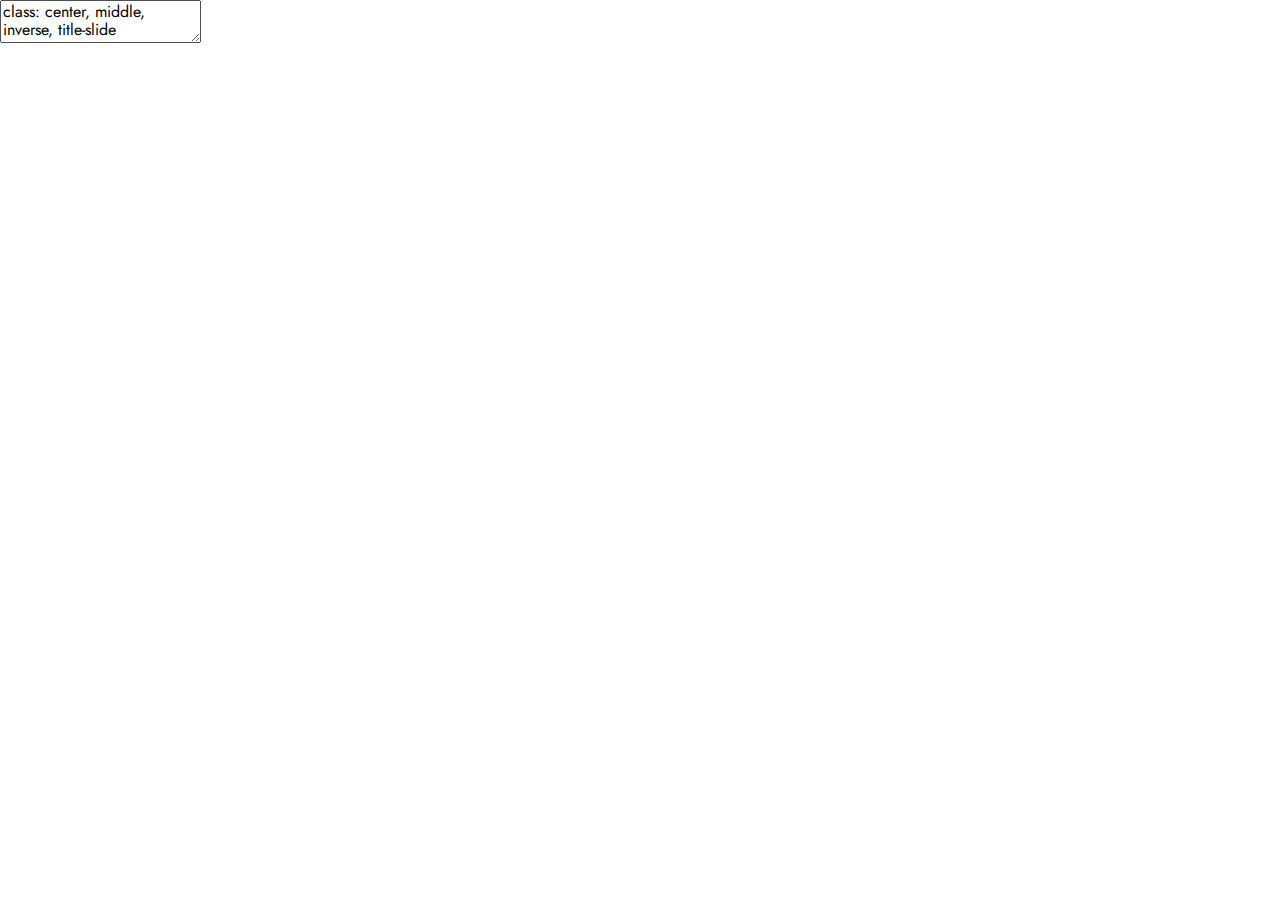
<file: index.html>
<!DOCTYPE html>
<html lang="" xml:lang="">
  <head>
    <title>Manejo de Plantas Daninhas em Sistemas de Gramíneas Forrageiras</title>
    <meta charset="utf-8" />
    <meta name="author" content="Maxwel Coura Oliveira, PhD    Circuito Técnico 26 e 27   Benefícios do Manejo de Campos de Sementes Forrageiras e Grandes Sistema ILP" />
    <script src="libs/header-attrs/header-attrs.js"></script>
    <link href="libs/remark-css/default.css" rel="stylesheet" />
    <script src="libs/clipboard/clipboard.min.js"></script>
    <link href="libs/shareon/shareon.min.css" rel="stylesheet" />
    <script src="libs/shareon/shareon.min.js"></script>
    <link href="libs/xaringanExtra-shareagain/shareagain.css" rel="stylesheet" />
    <script src="libs/xaringanExtra-shareagain/shareagain.js"></script>
    <meta name="description" content="Circuito Técnico 26 e 27 - Benefícios do Manejo de Canpos de Sementes Forrageiras e Grandes Sistema ILP"/>
    <meta name="generator" content="xaringan and remark.js"/>
    <meta name="github-repo" content="maxwel/palestra-pastagens"/>
    <meta name="twitter:title" content="Manejo de Plantas Daninhas em Sistemas de Gramíneas Forrageiras"/>
    <meta name="twitter:description" content="Circuito Técnico 26 e 27 - Benefícios do Manejo de Canpos de Sementes Forrageiras e Grandes Sistema ILP"/>
    <meta name="twitter:url" content="https://palestra-pastagens.netlify.app/"/>
    <meta name="twitter:image:src" content="https://palestra-pastagens.netlify.app/images/social-card.png"/>
    <meta name="twitter:image:alt" content="Uma planta daninha em pastagem"/>
    <meta name="twitter:card" content="summary_large_image"/>
    <meta name="twitter:creator" content="@maxwelco"/>
    <meta name="twitter:site" content="@maxwelco"/>
    <meta property="og:title" content="Manejo de Plantas Daninhas em Sistemas de Gramíneas Forrageiras"/>
    <meta property="og:description" content="Circuito Técnico 26 e 27 - Benefícios do Manejo de Canpos de Sementes Forrageiras e Grandes Sistema ILP"/>
    <meta property="og:url" content="https://palestra-pastagens.netlify.app/"/>
    <meta property="og:image" content="https://palestra-pastagens.netlify.app/images/social-card.png"/>
    <meta property="og:image:alt" content="Uma planta daninha em pastagem"/>
    <meta property="og:type" content="website"/>
    <meta property="og:locale" content="en_US"/>
    <link href="libs/font-awesome/css/fontawesome-all.min.css" rel="stylesheet" />
    <link href="libs/tachyons/tachyons.min.css" rel="stylesheet" />
    <link href="libs/tile-view/tile-view.css" rel="stylesheet" />
    <script src="libs/tile-view/tile-view.js"></script>
    <script src="libs/js-cookie/js.cookie.js"></script>
    <script src="libs/peerjs/peerjs.min.js"></script>
    <script src="libs/tiny.toast/toast.min.js"></script>
    <link href="libs/xaringanExtra-broadcast/broadcast.css" rel="stylesheet" />
    <script src="libs/xaringanExtra-broadcast/broadcast.js"></script>
    <link rel="stylesheet" href="assets/css/my-theme.css" type="text/css" />
    <link rel="stylesheet" href="assets/css/my-fonts.css" type="text/css" />
  </head>
  <body>
    <textarea id="source">
class: center, middle, inverse, title-slide

# Manejo de Plantas Daninhas em Sistemas de Gramíneas Forrageiras
## 🌾
### Maxwel Coura Oliveira, PhD <br><br> Circuito Técnico 26 e 27 <br> Benefícios do Manejo de Campos de Sementes Forrageiras e Grandes Sistema ILP
### 27/10/2020

---









class: middle, center

# Maxwel Coura Oliveira

&lt;img style="border-radius: 50%;" src="https://maxweeds.rbind.io/author/avatar_hu907a749d428662ca99fbd9a7b3ed6b04_596633_270x270_fill_q90_lanczos_center.jpg" width="150px"/&gt;


[<i class="fab  fa-github "></i> @maxwelco](https://github.com/maxwelco)  
[<i class="fab  fa-twitter "></i> @maxwelco](https://twitter.com/maxwelco)  
[<i class="fas  fa-link "></i> maxweeds.rbind.io](https://maxweeds.rbind.io)


---

## Quem sou eu?

- Maxwel Coura Oliveira (maxweloliveira@unoeste.br)

.pull-left[

- Minha história acadêmica

    - **Graduação**: UFVJM 

    - **Mestrado**: UFVJM 

    - **Doutorado**: University of Nebraska-Lincoln

    - **Pós-doutorado**: University of Wisconsin-Madison
    
    - **Professor**: Universidade do Oeste Paulista
]

.pull-right[
&lt;img src="images/maxwel_2.jpg" width="300" style="display: block; margin: auto;" /&gt;
]

---

## CREA

- Crea Jr núcleo Diamantina, MG

.pull-left[
&lt;img src="images/crea.jpg" width="700" style="display: block; margin: auto;" /&gt;
]

.pull-right[
&lt;img src="images/crea_02.jpg" width="700" style="display: block; margin: auto;" /&gt;
]

.footnote[Imagens: Maxwel C Oliveira - arquivo pessoal]

---

## O que vamos falar hoje?


.pull-left[
- Plantas daninhas?

    - O que são?
    - Banco de sementes
    - Planta daninha nos sistemas de produção
  
- Manejo integrado de plantas daninhas

    - Prevenção
    - Controle cultural
    - Controle biológico
    - Controle químico

- Foco em gramíneas forrageiras
    
    - Pastagem 
]


.pull-right[
&lt;img src="https://media.giphy.com/media/txCo7WXCwZpmM/giphy.gif" width="500" style="display: block; margin: auto;" /&gt;
]

---

## Pastagens no Brasil


&lt;img src="images/area.gif" width="500" style="display: block; margin: auto;" /&gt;

---

## Atlas das pastagens

.pull-left[
&lt;img src="images/area_1.png" width="700" style="display: block; margin: auto;" /&gt;

.footnote[Fonte: https://pastagem.org/ (UFG - LAPIG)]
]


.pull-right[
&lt;img src="images/area_2.png" width="700" style="display: block; margin: auto;" /&gt;
]



---

## O que é uma planta daninha?
--


- Plantas que crescem em um local indesejável
--


- Uma planta fora do lugar
--


.pull-left[
&lt;img src="https://cropwatch.unl.edu/documents/Volunteer-corn-F3-450.jpg" width="450" style="display: block; margin: auto;" /&gt;

- Quais plantas são essas?

]

.pull-right[
.footnote[Imagens: CropWatch]
&lt;img src="https://cropwatch.unl.edu/image/image_gallery/uuid%3D733c81c2-308e-45c8-a0bb-07ee75545b70%26groupId%3D1841%26t%3D1372797454178" width="850" style="display: block; margin: auto;" /&gt;

- São plantas daninhas?
]





---

## O que é uma planta daninha?


- Uma planta é daninha porque possui certas características que as diferenciam de outras plantas


&gt; Plantas que interferem no crescimento de plantas desejáveis e são incomumente persistentes. Eles danificam os sistemas de cultivo de alto valor, os sistemas naturais e as atividades humanas e por isso são indesejáveis

.pull-left[
&lt;img src="images/thistle.jpg" width="400" style="display: block; margin: auto;" /&gt;
]

.pull-right[
&lt;img src="images/poaia.jpg" width="400" style="display: block; margin: auto;" /&gt;
.footnote[Imagens: Maxwel C Oliveira]

]



---

## Efeitos indesejáveis

- Impacto na produtividade de plantas de alto valor 


&lt;img src="https://pbs.twimg.com/media/DjYfzYpX4AEwny5?format=jpg&amp;name=large" width="750" style="display: block; margin: auto;" /&gt;
.footnote[Imagem: U of Wisconsin-Madison]

---

## Efeitos indesejáveis

- Impacto na produtividade de plantas de alto valor (Imagem: Ryan DeWerff)


.pull-left[
&lt;img src="https://pbs.twimg.com/media/DjYfyiaW4AAnHXf?format=jpg&amp;name=large" width="250" style="display: block; margin: auto;" /&gt;
]

.pull-right[
&lt;img src="https://pbs.twimg.com/media/DjYf0nVXgAAu8Yi?format=jpg&amp;name=small" width="250" style="display: block; margin: auto;" /&gt;
]

---

## Efeitos indesejáveis

&lt;img src="images/picao.jpg" width="700" style="display: block; margin: auto;" /&gt;
.footnote[Imagem: Maxwel C Oliveira]

---

## Efeitos indesejáveis

- Impacto na produtividade de plantas de alto valor 

&lt;img src="images/pastagem_weed.jpg" width="600" style="display: block; margin: auto;" /&gt;

.footnote[Imagem: Maxwel C Oliveira]

---

## Impacto em animais

- **Veneno**: cafezinho (*Palicourea marcgravi*)

.pull-left[
&lt;img src="https://rehagro.com.br/blog/wp-content/uploads/2018/06/plantas-toxicas-de-importancia-pecuaria4.jpg" width="600" style="display: block; margin: auto;" /&gt;
.footnote[Imagem: rehagro.com.br]
]


.pull-right[
&lt;img src="images/cafezinho.png" width="600" style="display: block; margin: auto;" /&gt;
]


---

## Impacto em animais

- **Pastejo**: Diminuição da oferta para os animais

&lt;img src="https://pastoextraordinario.com.br/wp-content/uploads/2018/11/Pasto_Extraordinario_Como_contolar_plantas_daninhas_nas_pastagens_MG-1024x768.png" width="550" style="display: block; margin: auto;" /&gt;
.footnote[Imagem: Pasto extraordinario]

---

## Por que as plantas daninhas invadem?

- Agroecossistemas versus Ecossistemas Naturais

- As plantas daninhas/invasoras invadem os ecossistemas de maneira semelhante?
.pull-left[
&lt;img src="images/amazon.jpeg" width="380" style="display: block; margin: auto;" /&gt;
]

.pull-right[

&lt;img src="images/agroeco.jpg" width="530" style="display: block; margin: auto;" /&gt;

]
---

## Sistemas de pastagens 

- Qual sistema tem maior possibilidade de invasão de plantas daninhas?

.pull-left[
&lt;img src="images/gado.jpg" width="800" style="display: block; margin: auto;" /&gt;
]

.pull-right[
&lt;img src="images/gado_2.jpeg" width="800" style="display: block; margin: auto;" /&gt;
]


---



## Sistemas de pastagens 

- Qual sistema tem maior possibilidade de invasão de plantas daninhas?

.pull-left[
&lt;img src="images/agron.jpg" width="800" style="display: block; margin: auto;" /&gt;
]

.pull-right[
&lt;img src="images/anprosem_1.jpg" width="800" style="display: block; margin: auto;" /&gt;
]


---

## Sistemas de produção


- Plantas daninhas em sistemas de produção (16 anos)

&lt;img src="images/concenco_02.png" width="650" style="display: block; margin: auto;" /&gt;
.footnote[Fonte: Concenço et al (2011) Dinâmica de Plantas Infestantes em Sistemas Integrados de Cultivo]

---

## O banco de sementes
&lt;img src="images/sementes.png" width="900" style="display: block; margin: auto;" /&gt;
.footnote[Fonte: Dr. Ricardo Vitoria Filho, Esalq]


---

## O banco de sementes

&lt;img src="images/seedbank_2.png" width="800" style="display: block; margin: auto;" /&gt;


---

## O ciclo de vida de uma planta daninha anual

&lt;img src="images/ciclo_2.png" width="900" style="display: block; margin: auto;" /&gt;


---

## Contabilizando as plantas daninhas



&lt;img src="images/contabilizando.png" width="900" style="display: block; margin: auto;" /&gt;



---

## Contabilizando as plantas daninhas

- Amostragem no solo

&lt;img src="https://media.giphy.com/media/TJgxOvkuFutLWhX2Or/giphy.gif" width="700" style="display: block; margin: auto;" /&gt;

.footnote[Gif: giphy.com]


---


## Contabilizando as plantas daninhas

- Contagem de plantas daninhas em sistemas de produção

&lt;img src="https://media.giphy.com/media/USVgVUitCduCP9DjKo/giphy.gif" width="700" style="display: block; margin: auto;" /&gt;

.footnote[Gif: giphy.com]


---

## Plantas daninhas e sistemas de produção

- Os sistemas de produção não usam todos os recursos (água, nutrientes, luz, etc)

- Campo de produção de sementes de *Panicum maximum* cv.Massai
&lt;img src="images/massai.jpeg" width="700" style="display: block; margin: auto;" /&gt;
.footnote[Imagem: Tiago Catuchi, Unoeste]

---

## Manejo Integrado de Plantas Daninhas (MIPD)


.pull-left[

- Prevenção

- Erradicação

- Controle
  - Cultural
  - Mecânico
  - Biológico
  - Químico

]


.pull-right[
&lt;img src="images/MIPD.png" width="320" style="display: block; margin: auto;" /&gt;
]


---

## Manejo Integrado de Plantas Daninhas


### Três princípios:


.pull-left[
- Abaixar a densidade de equilíbrio para um nível tolerável



- Reduzir a adequação relativa (e efeito) da planta daninha (aumenta a tolerância)



- Mudar a composição das comunidades de plantas daninhas para plantas menos agressivas e fáceis de manejar

]


.pull-right[
&lt;img src="images/nde.png" width="500" style="display: block; margin: auto;" /&gt;
]



---

## Conhecer a planta daninha

### Classificação de plantas daninhas

- **História da vida** - ciclo de vida, estação do crescimento, época e método de reprodução (por exemplo: verão / inverno anual, bianunal, perene)

&lt;img src="images/ciclo.png" width="900" style="display: block; margin: auto;" /&gt;


---

## Conhecer a planta daninha

### Classificação de plantas daninhas


- **Classificação por estratégia evolutiva** 

&lt;img src="images/ruderal.png" width="900" style="display: block; margin: auto;" /&gt;

---

## Conhecer a planta daninha

&lt;img src="images/ligula.jpg" width="700" style="display: block; margin: auto;" /&gt;

.footnote[Imagem: Maxwel C Oliveira]

---

## Conhecer a planta daninha

&lt;img src="images/balao.jpg" width="700" style="display: block; margin: auto;" /&gt;

.footnote[Imagem: Maxwel C Oliveira]

---

## Conhecer a planta daninha

&lt;img src="http://courses.missouristate.edu/pbtrewatha/Johnsongrass9.JPG" width="600" style="display: block; margin: auto;" /&gt;

.footnote[Imagem: U of Missouri]


---

## Prevenção


**Quarentena**  são usadas para isolar e previnir a propagação de plantas nocivas
  

  
&gt; **Fato:** "Cerca de 85% das plantas que chegam ao País para fins de pesquisa estão contaminadas com pragas" (EMBRAPA)

&lt;img src="images/cow.png" width="500" style="display: block; margin: auto;" /&gt;



---


## Prevenção


**Lei de sementes**  são decretadas para garantir a pureza de sementes de culturas de alto valor econômico e prevenir a dispersão de sementes de plantas daninhas

&lt;img src="images/cert_sementes.jpg" width="500" style="display: block; margin: auto;" /&gt;


Acesse aqui a [Lei de sementes no Brasil](http://www.planalto.gov.br/ccivil_03/LEIS/2003/L10.711.htm)

---

### Evitar a contaminação de sementes


&lt;img src="images/anprosem_2.jpg" width="700" style="display: block; margin: auto;" /&gt;


---

## Prevenção


**Educação** para prevenir a propagação de plantas daninhas requer que individuos sejam capazes de identificar espécies de plantas daninhas/invasoras.


&lt;img src="images/education.png" width="700" style="display: block; margin: auto;" /&gt;

---

## Prevenção

### Precauções além de leis e regulações

- Não deixe plantas indesejáveis reproduzirem
--


- Não espalhe sementes em áreas não infestadas
--


- Não espalhe estruturas reprodutivas de plantas daninhas ou invasoras
--


- Não alimente animais com material contaminado com sementes ou propagulos de plantas daninhas/invasoras
--


- Elimine plantas daninhas antes da fase reprodutiva
--


- Limpeza de equipamentos, máquinas, colheitadoras, implementos etc

---

### Limpeza de equipamentos

.pull-left[
&lt;img src="images/wiscweeds.png" width="400" style="display: block; margin: auto;" /&gt;
]

.pull-right[
.footnote[Imagem: U of Nebraska-Lincoln]
&lt;img src="images/cleaning.jpg" width="700" style="display: block; margin: auto;" /&gt;

- Trabalho na U of Wisconsin demonstra a dispersão de plantas daninhas
]

.footnote[Fonte: Nick Arneson]

---

## Controle biológico

- Proposta da Embrapa Koller &amp; Nunes (2006) para o controle de ciganinha (*Memora peregrina*)



.pull-left[
&lt;img src="images/biologico_1.png" width="220" style="display: block; margin: auto;" /&gt;

&lt;img src="images/biologico_2.png" width="250" style="display: block; margin: auto;" /&gt;
]

.pull-right[
&lt;img src="images/ciganinha.jpeg" width="280" style="display: block; margin: auto;" /&gt;
]


---

## Controle mecânico


&lt;img src="images/mowing.jpg" width="600" style="display: block; margin: auto;" /&gt;
.footnote[Imagem: i1.wp.com]


---

## Controle mecânico

- Controle de plantas daninhas arbustivas

- Necessário na integração com herbicidas


.pull-left[
&lt;img src="images/eucalipto.jpeg" width="700" style="display: block; margin: auto;" /&gt;
]

.pull-right[
&lt;img src="https://media.giphy.com/media/VNdgEiEcRalhe/giphy.gif" width="700" style="display: block; margin: auto;" /&gt;
]

.footnote[Gif: giphy.com]

---

## Controle cultural

.pull-left[
- Sementes sadias

- Integração lavoura pecuária

- Sistemas agroflorestais
]

.pull-right[
- Quantidade de sementes/ha

- Rotação/sucessão de culturas

- Plantas competitivas
]

&lt;img src="images/gado_3.jpeg" width="600" style="display: block; margin: auto;" /&gt;


---

## Sistemas ILP


&lt;img src="images/ilp_00.png" width="300" style="display: block; margin: auto;" /&gt;

.pull-left[
&lt;img src="images/ilp_01.png" width="800" style="display: block; margin: auto;" /&gt;
]


.pull-right[
&lt;img src="images/ilp_02.png" width="800" style="display: block; margin: auto;" /&gt;
]

---

## Sistemas ILP

- Principio do MIPD

    - Mudar a composição das comunidades de plantas daninhas para plantas menos agressivas e fáceis de manejar


&lt;img src="images/ilp_03.png" width="600" style="display: block; margin: auto;" /&gt;

---

## Sistemas ILP

- Tiririca (*Cyperus spp*)

&lt;img src="images/tiririca.jpg" width="650" style="display: block; margin: auto;" /&gt;

.footnote[Imagem: Maxwel C Oliveira]

---

## Sistemas ILP

.pull-left[
- Benéficos econômicos 

- Ciclagem de nutrientes 

- Manejo de planta daninha

- Diversidade de culturas

- Sustentabilidade

- Sequestro de C
]

.pull-right[
&lt;img src="images/ilp_4.png" width="800" style="display: block; margin: auto;" /&gt;
]


---

## Controle químico


&lt;img src="https://topsul1.webnode.com/_files/200010668-c3abbc4a56/TopSul%20Not%C3%ADcias%20-%20Crissiumal%20-%20RS%20-%20www.topsulnoticias.com.br%20-%20%20herbicida.jpg" width="700" style="display: block; margin: auto;" /&gt;
.footnote[Imagem: topsul1.webnode.com]


---



## Controle químico

### Alguns conceitos básicos

- Sistêmico vs Contato

&lt;img src="images/herb_1.png" width="700" style="display: block; margin: auto;" /&gt;


---

## Controle químico

### Alguns conceitos básicos

- Seletivo vs Não-seletivo


.pull-left[
&lt;img src="images/selective.jpg" width="700" style="display: block; margin: auto;" /&gt;
]


.pull-right[
&lt;img src="images/nonselective.jpg" width="700" style="display: block; margin: auto;" /&gt;
]

.footnote[Imagens: U of Wisconsin-Madison]

---


## Classificação dos Herbicidas no Brasil

- Mecanismos de ação (Folha 1) - https://maxweeds.rbind.io/post/chart/Chart_Herbicida.pdf

&lt;img src="https://maxweeds.rbind.io/post/chart/first.png" width="650" style="display: block; margin: auto;" /&gt;



---

## Classificação dos Herbicidas no Brasil

- Combinação de herbicidas (Folha 2)

&lt;img src="https://maxweeds.rbind.io/post/chart/second.png" width="650" style="display: block; margin: auto;" /&gt;




---

## Controle químico no Brasil


&lt;img src="images/culturas.png" width="500" style="display: block; margin: auto;" /&gt;



---

## Herbicidas registrados para gramíneas forrageiras

- Contendo 1 ingrediente ativo

| Grupo | Ingrediente ativo    | Quantidade | Produto comercial&lt;sup&gt;®&lt;/sup&gt; 
|-------------------|----------------------|:------------:|-----------------|      
| G                 | glifosato            | 67         | Nufosate e outros |
| O                 | 2,4-D                | 39         | DMA 806 BR e outros |
| O                 | picloram             | 15         | Danado e outros       |
| O                 | triclopir-butolitico | 10         | Garlon e outros    |
| B                 | metsulfurom-metilico | 6          | Ally e outros       |
| C1,2              | tebutiurom           | 2          | Lava 100, Graslan 100            |
| O                 | fluroxipir-meptilico | 1          | Starane 200         |
| E                 | carfentrazona-etílica| 1          | Spotlight           |
| E                 | saflufenacil         | 1          | Heat                |
| B                 | imazetapir           | 1          | Imazetapir 106 BR   |
.footnote[Fonte: Agrofit Mapa]


---

## Herbicidas registrados para gramíneas forrageiras

- Contendo 2 ou 3 ingredientes ativos

| Grupo | Ingrediente ativo      | Quantidade | Produto comercial&lt;sup&gt;®&lt;/sup&gt;                  |
|-------------------|---------------------------|:------------:|-----------------------------|
| O + O   | 2,4-D + picloram     | 31         |  Jacaré e outros    |
| O + O   | fluroxipir-meptilico + picloram    |  10        | Arreio e outros    |
| O + O   | 2,4-D + aminopiralide   |   9        | Tordon XT e outros         |
| O + O + O  | aminopiralide + picloram + triclopir-butotilico |  3    | Dominum XT, Trueno XT, Planador XT |
| O + O + O  | aminopiralide + fluroxipir-meptilico + picloram |  3 | DominumXT-S, PlanadorXT-S, TruenoXT-S    |
| O + O  | aminopiralide + fluroxipir-meptilico        |    2       | Dominum, Trueno    |
| O + O  | fluroxipir-meptilico + triclopir-butotilico |    2       | Truper          |
| O + B  | aminopiralide + metsulfurom-metilico        |    1       | Chaparral          |
| B + B  | imazapique + imazapir                       |    1       | Kifix              |
| O + O  | picloram + triclopir-butotilico             |   1        | Togar TB            |
.footnote[Fonte: Agrofit Mapa]

---


## Herbicidas para gramíneas forrageiras

&lt;img src="images/produtos.png" width="800" style="display: block; margin: auto;" /&gt;


---

## Plantas daninhas 

- Plantas controladas com os herbicidas registrados para gramíneas forrageiras

- 108 espécies (89 dicot e 19 monocot)

&lt;img src="images/cloud.png" width="700" style="display: block; margin: auto;" /&gt;

---


&lt;img src="images/especies.png" width="600" style="display: block; margin: auto;" /&gt;


---


&lt;img src="images/MdA.png" width="600" style="display: block; margin: auto;" /&gt;

---

class: inverse, center, middle

# Grupo G (Inibidores da EPSPS)

glifosato

&lt;img src="images/glyphosate.png" width="600" style="display: block; margin: auto;" /&gt;

---

## Grupo G (Inibidores da EPSPS)

- Herbicida sistemico

- Não-seletivo

&lt;img src="images/gly_drybean.jpg" width="600" style="display: block; margin: auto;" /&gt;


---




## Grupo G (Inibidores da EPSPS)

### Glifosate (Várias formulações)

.pull-left[
- Herbicida não-seletivo

- Dessecação

- Renovação de pastagens

- Aplicação foliar dirigida

- Dose (0,5 a 2,5 kg ae ha&lt;sup&gt;-1&lt;/sup&gt;)

- Amplo espectro de controle

    - Folhas largas
    - Folhas estreitas
]


.pull-right[

- Aplicação dirigida

&lt;img src="images/foliar_1.png" width="500" style="display: block; margin: auto;" /&gt;

]


---

class: inverse, center, middle

## Grupo C1,2 (Inibidores da Fotossíntese no FSII)

tebutiuron

&lt;img src="images/grupo_c12.png" width="600" style="display: block; margin: auto;" /&gt;


---


## Grupo C1,2 (Inibidores da Fotossíntese no FSII)

- Herbicida sistêmico (via xilema)

&lt;img src="images/simazine_SB.jpg" width="600" style="display: block; margin: auto;" /&gt;


---

## Grupo C1,2 (Inibidores da Fotossíntese no FSII)

.pull-left[
- tebutiuron (Graslan 100)

- Controle de espécies arbustivas

- Dose: 20 a 80 g pc ha&lt;sup&gt;-1&lt;/sup&gt;

- Produto peletizado


- Lobeira (*Solanum lycocarpum*)
&lt;img src="images/lobeiro.jpeg" width="320" style="display: block; margin: auto;" /&gt;
]


.pull-right[
- Jacarandá do campo (*Machaerium acutifolium*)
&lt;img src="images/jaca_do_campo.jpeg" width="300" style="display: block; margin: auto;" /&gt;
]



---

### Tebutiuron

- Aplicação: Distribuindo-se o produto uniformemente ao redor da planta em calda ou em peletes

.pull-left[
&lt;img src="images/invasive_7.jpg" width="300" style="display: block; margin: auto;" /&gt;
]

.pull-right[
&lt;img src="images/invasive_9.jpg" width="450" style="display: block; margin: auto;" /&gt;

- Absorção pelas raízes
]

---

### Tebutiuron

- amarelinho (*Tecoma stans*)

.pull-left[
Passini et al. (1997)
&lt;img src="images/tebu.png" width="600" style="display: block; margin: auto;" /&gt;
]

.pull-right[
&lt;img src="images/tecoma.jpg" width="600" style="display: block; margin: auto;" /&gt;
]

- A menor dose de tebutiuron foi suficiente para matar as plantas
num período de nove meses após a aplicação do herbicida

---

class: inverse, center, middle

# Grupo B (Inibidores da ALS)

imazapique + imazapir, imazetapir

&lt;img src="images/grupo_b.png" width="600" style="display: block; margin: auto;" /&gt;

---

## Grupo B (Inibidores da ALS)

- Herbicidas sistêmicos

- Clorose, folhas roxas, retarda o crescimento, inibe raízes

.pull-left[
&lt;img src="images/imazethapyr_1.jpg" width="600" style="display: block; margin: auto;" /&gt;
]


.pull-right[
&lt;img src="images/als_3.jpg" width="500" style="display: block; margin: auto;" /&gt;

.footnote[Imagens: Maxwel C Oliveira]

]




---

## Grupo B (Inibidores da ALS)

- Herbicidas sistêmicos

- Clorose, folhas roxas, retarda o crescimento, inibe raízes

.pull-left[
&lt;img src="images/flumetsulam_2.jpg" width="600" style="display: block; margin: auto;" /&gt;
]


.pull-right[
&lt;img src="images/als_2.jpg" width="600" style="display: block; margin: auto;" /&gt;

.footnote[Imagem: Maxwel C Oliveira]
]



---

## Grupo B (Inibidores da ALS)

.pull-left[
- **imazapique + imazapir** (Kifix&lt;sup&gt;®&lt;/sup&gt; - 300 a 400 g pc ha&lt;sup&gt;-1&lt;/sup&gt;)

- PÓS com pastagem formada (&gt; 1 ano)

- Pode ser observado clorose até 90 dias

&lt;img src="images/kifyx.png" width="270" style="display: block; margin: auto;" /&gt;
]



.pull-right[

- **imazetapir** (Imazetapir 106 BR - 3 a 6 L pc ha&lt;sup&gt;-1&lt;/sup&gt;)

- Uso de adjuvantes

- capim-navalha (*Paspalum urvillei*)
&lt;img src="images/navalha.jpg" width="300" style="display: block; margin: auto;" /&gt;
]


---

## Grupo B (Inibidores da ALS)


- **metsulfurom-metilico** (Ally&lt;sup&gt;®&lt;/sup&gt; - 6,6 a 13,3 g pc ha&lt;sup&gt;-1&lt;/sup&gt; + OM)

- Pré e pós-emergência

- Aplicação em área total ou localizada

&gt; Controla gramíneas forrageiras desejáveis


.pull-left[
Gervão branco (*Croton glandulosus*)
&lt;img src="images/gervao_branco.jpg" width="200" style="display: block; margin: auto;" /&gt;

]

.pull.right[

Guanxuma (*Sida* spp.)
&lt;img src="images/rhombifolia_5.png" width="300" style="display: block; margin: auto;" /&gt;
.footnote[Imagem: Maxwel C Oliveira]

]


---

class: inverse, center, middle

# Grupo E (Inibidores da PPO/PROTOX)

carfentrazona-etílica, saflufenacil

&lt;img src="images/grupo_e.png" width="500" style="display: block; margin: auto;" /&gt;

---

## Grupo E (Inibidores da PPO/PROTOX)

- Herbicidas de contato (foliar)

- Queimam a folha

- Absorvidos pelas raízes

.pull-left[
&lt;img src="images/lactofen_2.jpg" width="400" style="display: block; margin: auto;" /&gt;
]

.pull-right[
&lt;img src="images/ppo_01.png" width="400" style="display: block; margin: auto;" /&gt;
]

.footnote[Imagem: Maxwel C Oliveira]

---



## Grupo E (Inibidores da PPO/PROTOX)

- **carfentrazona-etílica** (Spotlight&lt;sup&gt;®&lt;/sup&gt; 75 a 125 mL pc ha&lt;sup&gt;-1&lt;/sup&gt;)

.pull-left[

- Aplicação foliar em área total

- Herbicida de contato / cobertura

- PÓS-emergência

- Reforma: 30 a 60 dias após o plantio

&gt; Aplicar em epóca de época de intenso crescimento das plantas daninhas

&lt;img src="images/spotlight.png" width="300" style="display: block; margin: auto;" /&gt;

]



.pull-right[
- corda de viola (*Ipomoea* spp)
&lt;img src="images/corda_viola.jpg" width="250" style="display: block; margin: auto;" /&gt;



- trapoeraba (*Commelina* spp.)
&lt;img src="images/trapoeraba.jpg" width="200" style="display: block; margin: auto;" /&gt;
]


---

## Grupo E (Inibidores da PPO/PROTOX)


- **saflufenacil** (Heat&lt;sup&gt;®&lt;/sup&gt; 70-100 g pc ha&lt;sup&gt;-1&lt;/sup&gt;)

.pull-left[

&gt; *Brachiaria brizantha*, *Brachiaria decumbens* e *Panicum maximum* cv. Tobiatã.

- Aplicação foliar em área total

- Pós-emergência

- Planta daninha (2 a 8 folhas)

&lt;img src="images/heat.png" width="400" style="display: block; margin: auto;" /&gt;
]


.pull-right[
- Guanxuma (*Sida* spp.)
&lt;img src="images/rhombifolia_5.png" width="200" style="display: block; margin: auto;" /&gt;
.footnote[Imagem: Maxwel C Oliveira]


- buva (*Conyza* spp.)
&lt;img src="images/bonariensis_03.png" width="200" style="display: block; margin: auto;" /&gt;
]

---

### Saflufenacil (Heat&lt;sup&gt;®&lt;/sup&gt;)

- Seletivo para gramíneas

&lt;img src="images/sharpen.jpg" width="700" style="display: block; margin: auto;" /&gt;
.footnote[Imagem: U of Wisconsin-Madison]

---

class: inverse, center, middle

# Grupo O (Mimetizadores da auxina)

aminopiralide, picloram, fluroxipir-meptílico, triclopir-butotílico, 2,4-D

&lt;img src="images/mimetiza.png" width="600" style="display: block; margin: auto;" /&gt;

---


## Mimetizadores da auxina

### Cinco classes de hormônios que afetam o crescimento das plantas:

- **Auxinas** - estimulam o crescimento das plantas

- **Citocininas** - promovem a divisão celular, efeitos variáveis

- **Giberelinas** - alongamento do caule e do caule da flor, efeitos variáveis

- **Etileno** - amadurecimento e maturação

- **Ácido abscísico** - efeitos variados “o hormônio do estresse”

&lt;br&gt;

&gt; Herbicidas do grupo mimetizadores da auxina *mimetizam* o hormônio da *auxina* resultando em uma série de anormalidades de crescimento

---

## Grupo O (Mimetizadores da auxina)


.pull-left[
- Herbicida sistêmico

- Controlam plantas daninhas de folha larga

- Seletivo para gramíneas

- As gramíneas são tolerantes porque metabolizam rápida e irreversivelmente o ingrediente ativo em compostos não tóxicos
]


.pull-right[
&lt;img src="images/auxin.jpg" width="600" style="display: block; margin: auto;" /&gt;
.footnote[Imagem: U of Wisconsin]
]





---

## Grupo O (Mimetizadores da auxina)


.pull-left[
&lt;img src="images/leaning.png" width="300" style="display: block; margin: auto;" /&gt;
.footnote[Imagem: Maxwel C Oliveira]
]



.pull-right[
&lt;img src="images/auxin_2.jpeg" width="700" style="display: block; margin: auto;" /&gt;

.footnote[Imagem: Tiago Catuchi, Unoeste]
]

---

## Grupo O (Mimetizadores da auxina)

| Grupo | Família química            | Ingrediente ativo    |
|-------|----------------------------|----------------------|
|       | Carboxilatos de piridina   | aminopiralide        |
|       |                            | picloram             |
| O     | Carboxilatos de piridiloxi | fluroxipir-meptílico |
|       |                            | triclopir-butotílico |
|       | Carboxilatos de fenoxi     | 2,4-D                |


- Herbicidas que controlam apenas plantas de folhas largas (dicot)

.pull-left[
&lt;img src="images/assapeixe.jpg" width="270" style="display: block; margin: auto;" /&gt;
]

.pull-right[
&lt;img src="images/agron_2.jpeg" width="290" style="display: block; margin: auto;" /&gt;
]


---

## Grupo 0 (Mimetizadores da auxina)


- **picloram** (Danado&lt;sup&gt;®&lt;/sup&gt; - 1 a 2 L pc ha&lt;sup&gt;-1&lt;/sup&gt; em 100 L)

- Controle de plantas daninhas de folha larga de porte arbóreo, arbustivo e sub-arbustivo

- Corte e aplicação no toco

- Trate a circunferência de caules e todo o topo de pequenos caules




.pull-left[
&lt;img src="images/invasive_5.jpg" width="400" style="display: block; margin: auto;" /&gt;
]

.pull-right[
&lt;img src="images/invasive_4.jpg" width="400" style="display: block; margin: auto;" /&gt;
]


---

### Métodos de aplicação de hebicidas no tronco


.pull-left[
&lt;img src="images/invasive_1.jpg" width="400" style="display: block; margin: auto;" /&gt;

&lt;img src="images/invasive_2.jpg" width="300" style="display: block; margin: auto;" /&gt;
]

.pull-right[
&lt;img src="images/invasive_3.jpg" width="300" style="display: block; margin: auto;" /&gt;

&lt;img src="images/spray_1.jpg" width="350" style="display: block; margin: auto;" /&gt;
]




---

## Grupo 0 (Mimetizadores da auxina)


.pull-left[
- **triclopir-butotilico** (Garlon&lt;sup&gt;®&lt;/sup&gt; 480 BR - 0,4 a 2 L pc ha&lt;sup&gt;-1&lt;/sup&gt;)

    - Controle em área total ou basal dirigida

- **picloram + triclopir-butotilico** (Tolgar TB - 6 a 8% (v/v) - 150 L)

    - Específico para aplicação basal dirigida
    
&lt;img src="images/pindoba_2.png" width="150" style="display: block; margin: auto;" /&gt;
   
    
]

.pull-right[
- Mistura com óleo diesel em aplicação dirigida

&lt;img src="images/invasive_8.jpg" width="350" style="display: block; margin: auto;" /&gt;
]


---

## Controle

&lt;img src="images/amarelinho_2.png" width="400" style="display: block; margin: auto;" /&gt;

&lt;img src="images/amarelinho_1.png" width="900" style="display: block; margin: auto;" /&gt;



---

## Grupo 0 (Mimetizadores da auxina)

- **aminopiralide + picloram + triclopir-butotilico** (XT&lt;sup&gt;®&lt;/sup&gt; - 0,5 a 5 L pc ha&lt;sup&gt;-1&lt;/sup&gt;)

- **aminopiralide + fluroxipir-meptilico + triclopir-butotilico** (XT-S&lt;sup&gt;®&lt;/sup&gt;)

- 3 mecanismos de ação

- Controle de plantas daninhas de folha larga de porte arbóreo, arbustivo e sub-arbustivo

- Pós-emergente de plantas daninhas

&lt;img src="images/xt.png" width="400" style="display: block; margin: auto;" /&gt;

---


## Grupo 0 (Mimetizadores da auxina)

- **fluroxipir-meptilico + aminopiralide** (Dominum&lt;sup&gt;®&lt;/sup&gt; - 1 a 2,5 L pc ha&lt;sup&gt;-1&lt;/sup&gt;)

- **fluroxipir-meptilico + picloram** (Arreio Pasto&lt;sup&gt;®&lt;/sup&gt; - 1,5 a 2,5 L pc ha&lt;sup&gt;-1&lt;/sup&gt;)

- **fluroxipir-meptilico + triclopir-butotilico** (Truper&lt;sup&gt;®&lt;/sup&gt; - 2 a 4 L pc ha&lt;sup&gt;-1&lt;/sup&gt;)

- **2,4-D + aminopiralide** (Tordon XT&lt;sup&gt;®&lt;/sup&gt; - 1 a 2,5 L pc ha&lt;sup&gt;-1&lt;/sup&gt;)

- **2,4-D + picloram** (Jacaré&lt;sup&gt;®&lt;/sup&gt; - 3,5 a 5 L pc ha&lt;sup&gt;-1&lt;/sup&gt;)

    - Aplicação foliar área total / dirigida (costal)

    -  Folhas largas, semi-arbustivas e arbustivas em áreas de pastagens de gramíneas forrageiras

    - Reforma e manutenção de pastagem / área total 


---

## Novo herbicida

- florpyrauxifen-benzyl + 2,4-D

- Novo produto em teste

- Controle de planta daninha em gramíneas forrageiras com baixas injúrias em algums espécies de leguminsas

Fonte: Dias et al (2020)



---


## Considerações com o controle químico

### Aplicação foliar localizada/basal?


&lt;img src="https://s7d4.scene7.com/is/image/dpagco/IMG_spraying_mesquite_1_Beauty_2_88-1?$textonimage_desktop$" width="1000" style="display: block; margin: auto;" /&gt;
.footnote[Imagem: Corteva-EUA]

---

### Aplicação aérea?

&lt;img src="images/aero_2.jpg" width="900" style="display: block; margin: auto;" /&gt;
.footnote[Imagem: Bruno C Vieira]

---

### Aplicação em área total?



&lt;img src="images/spray.jpg" width="800" style="display: block; margin: auto;" /&gt;


---

### Enxada química?



&lt;img src="images/enxada_quimica_2.png" width="700" style="display: block; margin: auto;" /&gt;

---


## Tecnologia de aplicação


.pull-left[
- Volume da calda

- Bicos

- Pressão de trabalho
]

.pull-right[
- Temperatura

- Umidade

- Vento
]

&lt;br&gt;


&lt;img src="images/drop_1.png" width="800" style="display: block; margin: auto;" /&gt;

---

## Tecnologia de aplicação

### Qual bico escolher?

- Qual a vazão dos bicos?


.pull-left[
&lt;img src="images/bicos.png" width="800" style="display: block; margin: auto;" /&gt;
]

.pull-right[
&lt;img src="images/TTI.png" width="200" style="display: block; margin: auto;" /&gt;
]


---

## Tecnologia de aplicação

&lt;img src="images/drop_2.png" width="700" style="display: block; margin: auto;" /&gt;
.footnote[Imagem: Tommy Butts, U of Arkansas]

---


## Tecnologia de aplicação

- Doses

- Cobertura

&lt;img src="images/misapplication.jpeg" width="500" style="display: block; margin: auto;" /&gt;

---

## Tecnologia de aplicação

- Misturas de herbicidas



&lt;img src="https://media.giphy.com/media/XDdeAjKMIo3JFTPA8q/giphy.gif" width="400" style="display: block; margin: auto;" /&gt;
.footnote[Gif: giphy.com]
---

## Cuidados

.pull-left[
### Residual de herbicidas
- Picloram em café (Fonte: UFV)
&lt;img src="images/picloram.png" width="400" style="display: block; margin: auto;" /&gt;
]

.pull-right[
### Deriva
- Deriva de 2,4-D/dicamba em soja
&lt;img src="images/auxin_3.jpg" width="500" style="display: block; margin: auto;" /&gt;
]


---

## Cuidados

- Classificacão toxicologia/meio ambiente

- Manuseio dos produtos

- Siga sempre a bula

&lt;img src="images/jacare_toxico.png" width="800" style="display: block; margin: auto;" /&gt;


---


## Considerações finais

- Manejo de plantas daninhas faz parte do sistema de produção de gramíneas forrageiras/sementes

    - As plantas daninhas são onipresentes
--

- O manejo de pastagem no Brasil permite a integração com outras culturas

    - Sistemas agroflorestais
    - Integração lavoura pecuária
    - Rotação de culturas
--

- Herbicidas facilitam o manejo de plantas daninhas em gramíneas forrageiras
    
    - Boas opcões de produtos químicos
    - Faltam dados de posicionamento
          - Qual a melhor época de aplicação?


---

class: middle, center, inverse

# Quais perguntas vocês tem?

---

name: goodbye
class: right, middle, blue


&lt;img style="border-radius: 50%;" src="https://maxweeds.rbind.io/author/avatar_hu907a749d428662ca99fbd9a7b3ed6b04_596633_270x270_fill_q90_lanczos_center.jpg" width="150px"/&gt;

# Obrigado!

### Me encontre no...

[<i class="fab  fa-twitter "></i> @maxwelco](http://twitter.com/maxwelco)  
[<i class="fab  fa-github "></i> @maxwelco](http://github.com/maxwelco)  
[<i class="fas  fa-link "></i> maxweeds.rbind.io/pt/](https://maxweeds.rbind.io/pt/)  
[<i class="fas  fa-paper-plane "></i> maxweloliveira@unoeste.br](mailto:maxweloliveira@unoeste.br)


Maxwel Coura Oliveira















    </textarea>
<style data-target="print-only">@media screen {.remark-slide-container{display:block;}.remark-slide-scaler{box-shadow:none;}}</style>
<script src="https://remarkjs.com/downloads/remark-latest.min.js"></script>
<script>var slideshow = remark.create({
"slideNumberFormat": "<div class=\"progress-bar-container\">\n  <div class=\"progress-bar\" style=\"width: calc(%current% / %total% * 100%);\">\n  </div>\n</div>\n",
"ratio": "16:9",
"highlightStyle": "solarized-light",
"highlightLines": true,
"countIncrementalSlides": false
});
if (window.HTMLWidgets) slideshow.on('afterShowSlide', function (slide) {
  window.dispatchEvent(new Event('resize'));
});
(function(d) {
  var s = d.createElement("style"), r = d.querySelector(".remark-slide-scaler");
  if (!r) return;
  s.type = "text/css"; s.innerHTML = "@page {size: " + r.style.width + " " + r.style.height +"; }";
  d.head.appendChild(s);
})(document);

(function(d) {
  var el = d.getElementsByClassName("remark-slides-area");
  if (!el) return;
  var slide, slides = slideshow.getSlides(), els = el[0].children;
  for (var i = 1; i < slides.length; i++) {
    slide = slides[i];
    if (slide.properties.continued === "true" || slide.properties.count === "false") {
      els[i - 1].className += ' has-continuation';
    }
  }
  var s = d.createElement("style");
  s.type = "text/css"; s.innerHTML = "@media print { .has-continuation { display: none; } }";
  d.head.appendChild(s);
})(document);
// delete the temporary CSS (for displaying all slides initially) when the user
// starts to view slides
(function() {
  var deleted = false;
  slideshow.on('beforeShowSlide', function(slide) {
    if (deleted) return;
    var sheets = document.styleSheets, node;
    for (var i = 0; i < sheets.length; i++) {
      node = sheets[i].ownerNode;
      if (node.dataset["target"] !== "print-only") continue;
      node.parentNode.removeChild(node);
    }
    deleted = true;
  });
})();
(function() {
  "use strict"
  // Replace <script> tags in slides area to make them executable
  var scripts = document.querySelectorAll(
    '.remark-slides-area .remark-slide-container script'
  );
  if (!scripts.length) return;
  for (var i = 0; i < scripts.length; i++) {
    var s = document.createElement('script');
    var code = document.createTextNode(scripts[i].textContent);
    s.appendChild(code);
    var scriptAttrs = scripts[i].attributes;
    for (var j = 0; j < scriptAttrs.length; j++) {
      s.setAttribute(scriptAttrs[j].name, scriptAttrs[j].value);
    }
    scripts[i].parentElement.replaceChild(s, scripts[i]);
  }
})();
(function() {
  var links = document.getElementsByTagName('a');
  for (var i = 0; i < links.length; i++) {
    if (/^(https?:)?\/\//.test(links[i].getAttribute('href'))) {
      links[i].target = '_blank';
    }
  }
})();
// adds .remark-code-has-line-highlighted class to <pre> parent elements
// of code chunks containing highlighted lines with class .remark-code-line-highlighted
(function(d) {
  const hlines = d.querySelectorAll('.remark-code-line-highlighted');
  const preParents = [];
  const findPreParent = function(line, p = 0) {
    if (p > 1) return null; // traverse up no further than grandparent
    const el = line.parentElement;
    return el.tagName === "PRE" ? el : findPreParent(el, ++p);
  };

  for (let line of hlines) {
    let pre = findPreParent(line);
    if (pre && !preParents.includes(pre)) preParents.push(pre);
  }
  preParents.forEach(p => p.classList.add("remark-code-has-line-highlighted"));
})(document);</script>

<script>
slideshow._releaseMath = function(el) {
  var i, text, code, codes = el.getElementsByTagName('code');
  for (i = 0; i < codes.length;) {
    code = codes[i];
    if (code.parentNode.tagName !== 'PRE' && code.childElementCount === 0) {
      text = code.textContent;
      if (/^\\\((.|\s)+\\\)$/.test(text) || /^\\\[(.|\s)+\\\]$/.test(text) ||
          /^\$\$(.|\s)+\$\$$/.test(text) ||
          /^\\begin\{([^}]+)\}(.|\s)+\\end\{[^}]+\}$/.test(text)) {
        code.outerHTML = code.innerHTML;  // remove <code></code>
        continue;
      }
    }
    i++;
  }
};
slideshow._releaseMath(document);
</script>
<!-- dynamically load mathjax for compatibility with self-contained -->
<script>
(function () {
  var script = document.createElement('script');
  script.type = 'text/javascript';
  script.src  = 'https://mathjax.rstudio.com/latest/MathJax.js?config=TeX-MML-AM_CHTML';
  if (location.protocol !== 'file:' && /^https?:/.test(script.src))
    script.src  = script.src.replace(/^https?:/, '');
  document.getElementsByTagName('head')[0].appendChild(script);
})();
</script>
  </body>
</html>
</file>
<file: libs/remark-css/default.css>
a, a > code {
  color: rgb(249, 38, 114);
  text-decoration: none;
}
.footnote {
  position: absolute;
  bottom: 3em;
  padding-right: 4em;
  font-size: 90%;
}
.remark-code-line-highlighted     { background-color: #ffff88; }

.inverse {
  background-color: #272822;
  color: #d6d6d6;
  text-shadow: 0 0 20px #333;
}
.inverse h1, .inverse h2, .inverse h3 {
  color: #f3f3f3;
}
/* Two-column layout */
.left-column {
  color: #777;
  width: 20%;
  height: 92%;
  float: left;
}
.left-column h2:last-of-type, .left-column h3:last-child {
  color: #000;
}
.right-column {
  width: 75%;
  float: right;
  padding-top: 1em;
}
.pull-left {
  float: left;
  width: 47%;
}
.pull-right {
  float: right;
  width: 47%;
}
.pull-right ~ * {
  clear: both;
}
img, video, iframe {
  max-width: 100%;
}
blockquote {
  border-left: solid 5px lightgray;
  padding-left: 1em;
}
.remark-slide table {
  margin: auto;
  border-top: 1px solid #666;
  border-bottom: 1px solid #666;
}
.remark-slide table thead th { border-bottom: 1px solid #ddd; }
th, td { padding: 5px; }
.remark-slide thead, .remark-slide tfoot, .remark-slide tr:nth-child(even) { background: #eee }

@page { margin: 0; }
@media print {
  .remark-slide-scaler {
    width: 100% !important;
    height: 100% !important;
    transform: scale(1) !important;
    top: 0 !important;
    left: 0 !important;
  }
}
</file>
<file: libs/tile-view/tile-view.css>
.remark__tile-view * {
  box-sizing: border-box;
}

.remark__tile-view {
  background: lightgray;
  position: relative;
  width: 100%;
  height: 100%;
  padding: 3em;
  font-size: 18px;
  box-sizing: border-box;
  overflow: scroll;
}

.remark__tile-view__header {
  text-align: center;
}

.remark__tile-view__tiles {
  display: grid;
  /* Set column width in JS */
  /* grid-template-columns: repeat(auto-fill, minmax(300px, 1fr)); */
  justify-items: center;
}

.remark__tile-view__tile {
  position: relative;
  margin: 0.5em;
  padding: 0.5em;
}

.remark__tile-view__slide-container {
  margin: 0 auto;
}

.remark__tile-view__tile--current {
  background: #ffd863;
  border: 5px solid #ffd863;
  margin: calc(0.5em - 5px);
  border-radius: 0;
}

.remark__tile-view__tile--seen {
  opacity: 0.5;
}

.remark__tile-view__tile:hover {
  /* background: #993d70; */
  background: #44bc96;
  opacity: 1;
}
</file>
<file: libs/xaringanExtra-broadcast/broadcast.css>
.remark-toolbar-link.remark-toolbar-broadcast {
  margin-left: 4px;
  background: white;
  padding: 7px 5px 5px 5px;
  line-height: 1;
}

.remark-toolbar-broadcast-link {
  margin-left: 4px;
}

.t-wrap {
  z-index: 9999;
}
</file>
<file: assets/css/my-theme.css>
.remark-slide-content p, ul, ol, li {
  font-size: 1.6rem;
}

.remark-slide-content {
  background-color: #ffffff;
}

.remark-slide-content h1 {
	margin-bottom: 0.5em !important;
}

.footnote {
	bottom: 1em;
	font-size: 75%;
}

img {
	margin-bottom: 1.5rem;
	overflow: hidden;
	/*background: #fff;*/
}


/* code */
/* https://github.com/rstudio/blogdown/blob/master/docs/02-hugo.Rmd */

pre {
  border: 1px solid #fff;
  box-shadow: 0px 0px 4px #79beee;
  padding: 0.25em;
  background-color: #fff;
  overflow-x: auto;
  border-radius: 0px; /*undo rounded corners*/
}

pre code { 
  background: none; 
  font-size: 0.8rem;
}

.hljs {
	background: #fff !important;
}

.display {
  font-weight: 700;
  color: #E7553C;
}


/* link color */
a, a > code {
  color: #E7553C;
}


:any-link {
    color: #E7553C;
    text-decoration: underline;
}


/* mouse over link */
a:hover, a:active, a:focus {
    color: rgba(231,85,60,.8);
    text-decoration: underline;
}

.remark-code {
  color: #E7553C;
  font-size: 1.25em;
}

.remark-inline-code { 
  color: #E7553C;
  font-size: 1em;
}

.remark-code-line-highlighted { 
  background-color:  #bed3eca1; 
}

/* darken up code and results */

.hljs-solarized-light .hljs {
  color: #2B3D43; 
}

.inverse {
  background-color: #187BA2;
  color: #fff;
  text-shadow: none;
}

.pink {
  background-color: #f4e4e7;
}

.inverse h1, .inverse h2, .inverse h3 {
	color: #fff;
}

.inverse .remark-inline-code {
  color: #f37278;
}



/* Two-column layout */
.left-column {
  color: #777;
  width: 30%;
  height: 92%;
  float: left;
  font-size: 18px;
}

.left-column h2:last-of-type, .left-column h3:last-child {
  color: #000;
}

.left-column1 {
  color: #777;
  width: 34%;
  height: 92%;
  float: left;
  font-size: 18px;
}

.right-column {
  width: 67%;
  float: right;
  padding-top: 0em;
}

.right-column1 {
  width: 63%;
  float: right;
  padding-top: 0em;
}

.pull-left {
  float: left;
  width: 47%;
}
.pull-right {
  float: right;
  width: 47%;
}
.pull-right ~ * {
  clear: both;
}

img, video, iframe {
  max-width: 100%;
}
blockquote {
  border-left: solid 5px lightgray;
  padding-left: 1em;
}
table {
  margin: auto;
  border-top: 1px solid #666;
  border-bottom: 1px solid #666;
}
table thead th { border-bottom: 1px solid #ddd; }
th, td { padding: 5px; }
thead, tfoot, tr:nth-child(even) { background: #eee }

@page { margin: 0; }

.title-slide {
  background-image: url(../../images/web.jpg);
  background-position: right;
  background-size: contain;
  background-color: #eceade;
}


.title-slide h1 {
  font-family: 'Caladea', serif;
  color: #187BA2;
  font-size: 3em;
  word-wrap: break-word;
  letter-spacing: 1pt;
  font-weight: 300;
  margin-bottom: 1em !important;
}

.title-slide h2 {
  font-family: 'Jost', sans-serif;
  font-weight: 400;
  font-size: 1.35em;
  color: #3b4245;
  text-shadow: none;
  text-transform: uppercase;
  margin-bottom: 0px !important;
}

.title-slide h3 {
  font-family: 'Jost', sans-serif;
  font-weight: 400;
  font-size: 1.3em;
  color: #3b4245;
  text-transform: none;
}

.title-slide a {
  color: #3b4245;
}

.title-slide a:hover {
  color: #fff;
}

/* Wider cols */

.right-wide {
  width: 60%;
  float: right;
  padding-top: 1em;
}

.left-narrow {
  width: 40%;
  float: left;
  padding-top: 1em;
}

.left-wide {
  width: 60%;
  float: left;
  padding-top: 1em;
}

.right-narrow {
  width: 40%;
  float: right;
  padding-top: 1em;
}

/* footer */

div.my-footer {
    position: absolute;
    bottom: 0px;
    left: 0px;
    height: 20px;
    width: 100%;
}

div.my-footer span {
    font-size: 10pt;
    color: #ffffff;
    position: absolute;
    left: 15px;
    bottom: 2px;
}

a.footer-link {
    position: absolute;
    bottom: 5px;
    right: 50px;
    height: 40px;
    width: 150px;
    color: #023d4d;
}

/* your turns */

.your-turn {
  background-color: #447099;
  color: #fff;
}

.your-turn a {
  color: #fff!important;
}

.your-turn a:hover,
.your-turn a:active {
  color: #f1fa8c!important;
}


.your-turn h1 {
  color: #fff;
  font-size: 3.5em;
}

.your-turn .arcade {
  color: #8be9fd!important;
}

/* pop quiz */

.pop-quiz h1, h1#pop-quiz {
  color: #bd93f9;
  font-size: 3.5em;
  padding-bottom: .5em;
}

.pop-quiz h2, h2#pop-quiz {
  color: #bd93f9;
}

h1#pop-quiz:before,
h1#pop-quiz:after {
    content: "";
    display: inline-block;
    background: url("../question-box.png") no-repeat;
    width: 70px;
    height: 70px;
    background-size: 100%;
    background-position: bottom;
    margin: 0 7px -10px 7px;
}

/* live code */

.live-code {
  background-color: #000;
  color: #fff;
}

.live-code h1 {
  color: #fff;
  text-shadow: 1px 1px 2px #1f5386;
  font-size: 3.5em;
}

.live-code h1:before {
    content: "";
    display: inline-block;
    background: url("../Live-code.png") no-repeat;
    width: 100px;
    height: 100px;
    float: left;
    background-size: 100px;
    padding-right: 50px;
}

.your-turn .remark-inline-code,
.live-code .remark-inline-code {
  color: #f1fa8c;
}

.codedrop .remark-code {
  background-color: #6272a4!important;
}

.codedrop .remark-code-line-highlighted { 
  background-color:  #8be9fdbf; 
}

/* darken dracula comments */
.codedrop .hljs-comment,
.codedrop .hljs-meta {
	color: #282a36;
}

/* level up */

.level-up {
  background-color: #282a36;
  color: #f1fa8c;
}

.level-up h1:before {
    content: "";
    display: inline-block;
    background: url("../level-up.png") no-repeat;
    width: 70px;
    height: 70px;
    background-size: 100%;
    padding-right: 10px;
    margin-right: 10px;
}

.level-up h1:after {
    content: "";
    display: inline-block;
    background: url("../level-up.png") no-repeat;
    width: 70px;
    height: 70px;
    background-size: 100%;
    padding-left: 10px;
}

.level-up h1, h1#level-up {
  font-family: 'Press Start 2P', cursive;
  color: #8be9fd;
  padding-bottom: 1em;
  text-transform: uppercase;
  text-align: center;
  text-shadow: 1px 1px #fff, 
               2px 2px #f1fa8c, 
               3px 3px #8be9fd;
}

.level-up p {
  font-size: 1.5em;
}

/* happy path */

.tip-block {
  background-color: #f8f8f2;
  color: #282a36;
}

.tip-block h1:before,
.tip-block h1:after {
    content: "";
    display: inline-block;
    background: url("../tip-block.png") no-repeat;
    width: 70px;
    height: 70px;
    background-size: 100%;
    background-position: bottom;
    margin: 0 7px -10px 7px;
}

.tip-block h1, h1#tip-block {
  font-family: 'Press Start 2P', cursive;
  color: #FD9BB4;
  padding-bottom: 1em;
  text-transform: lowercase;
  text-align: center;
  text-shadow: 1px 1px #fff, 
               2px 2px #FECC98, 
               3px 3px #FD9BB4;
}

.level-up p {
  font-size: 1.5em;
}


/* --------------Even split- 3 columns--------------- */

.flex {
  display: flex;
  justify-content: center;
  align-items: flex-start;
}

.column {
  float: left;
  width: 25%;
  text-align: center;
}


/*-------*/


.columns {
  display: flex;
}

.left-col {
  width: 33%;
  text-align: left;
}

.middle-col {
  width: 33%;
  text-align: left;
  padding-left: 20px;
}

.right-col {
  width: 33%;
  text-align: left;
  padding-left: 20px;
}

/* five-column layout */

.column-5 {
  float: left;
  width: 20%;
  text-align: center;
}

.fade {
  opacity: 0.3;
}

.frame h1 {
  color: #2f5275;
  padding-bottom: 1.0em !important;
  border-bottom: 3px solid #bed3ec;
}

.inverse .frame h1 {
  color: #bed3ec;
  padding-bottom: 1.0em !important;
  border-bottom: 3px solid #bed3ec;
}

/* Headers, body */

h4 {
  font-size: 1.8em;
}

.freight-slide {
  background-image: 
    linear-gradient(
      rgba(59, 66, 69, .8),
      rgba(59, 66, 69, .8)
    ),
    /* your image */
    url(../../images/freight.jpg);
  background-size: cover;
}

.emphasis {
  font-family: 'Jost';
  text-transform: uppercase;
  letter-spacing: .1em;
}

.big-text {
  font-size: 2.8em !important;
}

.shadow-text {
  text-shadow: 2px 2px 0.5em black;
  color: #fff;
}

.remark-code-line-highlighted {
  color: #E7553CFF;
  background-color: transparent;
}


.hidden{
  visibility: hidden;
}

.word-bubble {
  font-family: 'Caladea';
  font-size: 1.2em;
}


/* https://github.com/yihui/xaringan/wiki/Progressbar */
.remark-slide-number {
  position: inherit;
}

.remark-slide-number .progress-bar-container {
  position: absolute;
  bottom: 0;
  height: 8px;
  display: block;
  left: 0;
  right: 0;
}

.remark-slide-number .progress-bar {
  height: 100%;
  background-color: #187BA2;
}

.title-slide .remark-slide-number .progress-bar-container {
  height: 0px;
}

hr {
  color: #023d4d80;
}
</file>
<file: assets/css/my-fonts.css>
@import url('https://fonts.googleapis.com/css?family=DM+Mono&display=swap');

@import url('https://fonts.googleapis.com/css?family=Caladea:300,400,500,900&display=swap');

@import url('https://fonts.googleapis.com/css2?family=Jost:ital,wght@0,400;0,600;1,400&display=swap');

body { 
  font-family: 'Jost', sans-serif;
  font-weight: 400;
  color: #282a36;
}

h1 {
  font-family: 'Caladea', serif;
  font-weight: 500;
  color: #187BA2;
}

h2 {
  font-family: 'Caladea', serif;
  font-weight: 300;
  color: #187BA2;
}

h3 {
  font-family: 'Jost', sans-serif;
  text-transform: uppercase;
  font-weight: 300;
  color: #FFA500;
  font-size: 1.3em !important;
}

h4, h5, h6 {
  font-family: 'Jost', sans-serif;
  font-weight: 400;
  color: #003366;
}

.remark-code,
.remark-inline-code{ 
  font-family: 'DM Mono', monospace;
}

@media print {
  body {
    font-family: 'Jost', sans-serif;
    font-weight: 400;
}
</file>
<file: libs/shareon/shareon.min.css>
/*!
 * shareon v1.4.1 by Nikita Karamov
 * https://shareon.js.org
 */
.shareon{font-size:0!important}.shareon>*{display:inline-block;position:relative;height:24px;min-width:16px;margin:3px;padding:6px 10px;background-color:#ccc;border-radius:3.33333px;border:none;box-sizing:content-box;color:#fff;line-height:1.5;transition:opacity .3s ease;vertical-align:middle}.shareon>:hover{border:none;cursor:pointer;opacity:.7}.shareon>:not(:empty){font-size:16px;text-decoration:none}.shareon>:not(:empty):before{position:relative;height:100%;width:28px;top:0;left:0;background-position:0 50%}.shareon>:before{display:inline-block;position:absolute;height:20px;width:20px;top:8px;left:8px;background-repeat:no-repeat;background-size:20px 20px;content:"";vertical-align:bottom}.shareon>.facebook{background-color:#1877f2}.shareon>.facebook:before{background-image:url("data:image/svg+xml;charset=utf-8,%3Csvg fill='%23fff' viewBox='0 0 24 24' xmlns='http://www.w3.org/2000/svg'%3E%3Cpath d='M23.998 12c0-6.628-5.372-12-11.999-12C5.372 0 0 5.372 0 12c0 5.988 4.388 10.952 10.124 11.852v-8.384H7.078v-3.469h3.046V9.356c0-3.008 1.792-4.669 4.532-4.669 1.313 0 2.686.234 2.686.234v2.953H15.83c-1.49 0-1.955.925-1.955 1.874V12h3.328l-.532 3.469h-2.796v8.384c5.736-.9 10.124-5.864 10.124-11.853z'/%3E%3C/svg%3E")}.shareon>.linkedin{background-color:#2867b2}.shareon>.linkedin:before{background-image:url("data:image/svg+xml;charset=utf-8,%3Csvg fill='%23fff' viewBox='0 0 24 24' xmlns='http://www.w3.org/2000/svg'%3E%3Cpath d='M23.722 23.72h-4.91v-7.692c0-1.834-.038-4.194-2.559-4.194-2.56 0-2.95 1.995-2.95 4.06v7.827H8.394V7.902h4.716v2.157h.063c.659-1.244 2.261-2.556 4.655-2.556 4.974 0 5.894 3.274 5.894 7.535zM.388 7.902h4.923v15.819H.388zM2.85 5.738A2.849 2.849 0 010 2.886a2.851 2.851 0 112.85 2.852z'/%3E%3C/svg%3E")}.shareon>.linkedin:not(:empty):before{background-image:url("data:image/svg+xml;charset=utf-8,%3Csvg fill='%23fff' viewBox='0 0 24 24' xmlns='http://www.w3.org/2000/svg'%3E%3Cpath d='M20.447 20.452h-3.554v-5.569c0-1.328-.027-3.037-1.852-3.037-1.853 0-2.136 1.445-2.136 2.939v5.667H9.351V9h3.414v1.561h.046c.477-.9 1.637-1.85 3.37-1.85 3.601 0 4.267 2.37 4.267 5.455v6.286zM5.337 7.433a2.062 2.062 0 01-2.063-2.065 2.064 2.064 0 112.063 2.065zm1.782 13.019H3.555V9h3.564v11.452zM22.225 0H1.771C.792 0 0 .774 0 1.729v20.542C0 23.227.792 24 1.771 24h20.451C23.2 24 24 23.227 24 22.271V1.729C24 .774 23.2 0 22.222 0h.003z'/%3E%3C/svg%3E")}.shareon>.messenger{background-color:#09f}.shareon>.messenger:before{background-image:url("data:image/svg+xml;charset=utf-8,%3Csvg fill='%23fff' viewBox='0 0 24 24' xmlns='http://www.w3.org/2000/svg'%3E%3Cpath d='M0 11.64C0 4.95 5.24 0 12 0s12 4.95 12 11.64-5.24 11.64-12 11.64c-1.21 0-2.38-.16-3.47-.46a.96.96 0 00-.64.05L5.5 23.92a.96.96 0 01-1.35-.85l-.07-2.14a.97.97 0 00-.32-.68A11.39 11.39 0 010 11.64zm8.32-2.19l-3.52 5.6c-.35.53.32 1.14.82.75l3.79-2.87c.26-.2.6-.2.87 0l2.8 2.1c.84.63 2.04.4 2.6-.48l3.52-5.6c.35-.53-.32-1.13-.82-.75l-3.79 2.87c-.25.2-.6.2-.86 0l-2.8-2.1a1.8 1.8 0 00-2.61.48z'/%3E%3C/svg%3E")}.shareon>.odnoklassniki{background-color:#ee8208}.shareon>.odnoklassniki:before{background-image:url("data:image/svg+xml;charset=utf-8,%3Csvg fill='%23fff' viewBox='0 0 24 24' xmlns='http://www.w3.org/2000/svg'%3E%3Cpath d='M14.505 17.44a11.599 11.599 0 003.6-1.49 1.816 1.816 0 00-1.935-3.073 7.866 7.866 0 01-8.34 0 1.814 1.814 0 00-2.5.565c0 .002 0 .004-.002.005a1.812 1.812 0 00.567 2.5l.002.002c1.105.695 2.322 1.2 3.596 1.488l-3.465 3.465A1.796 1.796 0 006 23.439l.03.03c.344.354.81.53 1.274.53.465 0 .93-.176 1.275-.53L12 20.065l3.404 3.406a1.815 1.815 0 002.566-2.565l-3.465-3.466zM12 12.388a6.202 6.202 0 006.195-6.193C18.195 2.78 15.415 0 12 0S5.805 2.78 5.805 6.197A6.2 6.2 0 0012 12.389zm0-8.757a2.566 2.566 0 010 5.13 2.569 2.569 0 01-2.565-2.564A2.57 2.57 0 0112 3.63z'/%3E%3C/svg%3E")}.shareon>.pinterest{background-color:#ee0023}.shareon>.pinterest:before{background-image:url("data:image/svg+xml;charset=utf-8,%3Csvg fill='%23fff' viewBox='0 0 24 24' xmlns='http://www.w3.org/2000/svg'%3E%3Cpath d='M12.017 0C5.396 0 .029 5.367.029 11.987c0 5.079 3.158 9.417 7.618 11.162-.105-.949-.199-2.403.041-3.439.219-.937 1.406-5.957 1.406-5.957s-.359-.72-.359-1.781c0-1.663.967-2.911 2.168-2.911 1.024 0 1.518.769 1.518 1.688 0 1.029-.653 2.567-.992 3.992-.285 1.193.6 2.165 1.775 2.165 2.128 0 3.768-2.245 3.768-5.487 0-2.861-2.063-4.869-5.008-4.869-3.41 0-5.409 2.562-5.409 5.199 0 1.033.394 2.143.889 2.741.099.12.112.225.085.345-.09.375-.293 1.199-.334 1.363-.053.225-.172.271-.401.165-1.495-.69-2.433-2.878-2.433-4.646 0-3.776 2.748-7.252 7.92-7.252 4.158 0 7.392 2.967 7.392 6.923 0 4.135-2.607 7.462-6.233 7.462-1.214 0-2.354-.629-2.758-1.379l-.749 2.848c-.269 1.045-1.004 2.352-1.498 3.146 1.123.345 2.306.535 3.55.535 6.607 0 11.985-5.365 11.985-11.987C23.97 5.39 18.592.026 11.985.026z'/%3E%3C/svg%3E")}.shareon>.pocket{background-color:#ef4154}.shareon>.pocket:before{background-image:url("data:image/svg+xml;charset=utf-8,%3Csvg fill='%23fff' viewBox='0 0 24 24' xmlns='http://www.w3.org/2000/svg'%3E%3Cpath d='M18.813 10.259l-5.646 5.419a1.649 1.649 0 01-2.282 0l-5.646-5.419a1.645 1.645 0 012.276-2.376l4.511 4.322 4.517-4.322a1.643 1.643 0 012.326.049 1.64 1.64 0 01-.045 2.326zm5.083-7.546a2.163 2.163 0 00-2.041-1.436H2.179c-.9 0-1.717.564-2.037 1.405-.094.25-.142.511-.142.774v7.245l.084 1.441c.348 3.277 2.047 6.142 4.682 8.139.045.036.094.07.143.105l.03.023a11.899 11.899 0 004.694 2.072c.786.158 1.591.24 2.389.24.739 0 1.481-.067 2.209-.204.088-.029.176-.045.264-.06.023 0 .049-.015.074-.029a12.002 12.002 0 004.508-2.025l.029-.031.135-.105c2.627-1.995 4.324-4.862 4.686-8.148L24 10.678V3.445c0-.251-.031-.5-.121-.742z'/%3E%3C/svg%3E")}.shareon>.reddit{background-color:#ff4500}.shareon>.reddit:before{background-image:url("data:image/svg+xml;charset=utf-8,%3Csvg fill='%23fff' viewBox='0 0 24 24' xmlns='http://www.w3.org/2000/svg'%3E%3Cpath d='M19.53 1.148a1.83 1.83 0 00-1.667 1.054l-4.372-.928a.522.522 0 00-.358.063.515.515 0 00-.21.297L11.59 7.925c-2.807.086-5.32.909-7.137 2.237a2.668 2.668 0 00-1.815-.737A2.64 2.64 0 000 12.064a2.634 2.634 0 001.563 2.407 4.95 4.95 0 00-.065.803c0 4.053 4.71 7.326 10.537 7.326s10.537-3.273 10.537-7.326a4.548 4.548 0 00-.063-.782 2.732 2.732 0 001.519-2.428 2.64 2.64 0 00-2.639-2.64 2.53 2.53 0 00-1.816.74c-1.796-1.288-4.287-2.134-7.031-2.239l1.204-5.637 3.906.823a1.888 1.888 0 001.878 1.777c1.024 0 1.87-.837 1.88-1.861a1.884 1.884 0 00-1.88-1.88zM7.907 18.066c-.13 0-.254.05-.347.141a.498.498 0 000 .697c1.266 1.267 3.736 1.373 4.454 1.373s3.167-.084 4.454-1.373a.546.546 0 00.044-.697.5.5 0 00-.698 0c-.823.802-2.533 1.099-3.779 1.099s-2.977-.295-3.779-1.099a.49.49 0 00-.349-.142zm-1.932-4.122c0-1.035.844-1.88 1.88-1.88 1.034 0 1.878.843 1.878 1.879S8.89 15.82 7.856 15.82a1.882 1.882 0 01-1.88-1.877zm10.155-1.88c1.035 0 1.88.845 1.88 1.879 0 1.035-.844 1.878-1.879 1.878s-1.879-.843-1.879-1.877c0-1.037.844-1.88 1.878-1.88z' fill-rule='evenodd'/%3E%3C/svg%3E")}.shareon>.telegram{background-color:#179cde}.shareon>.telegram:before{background-image:url("data:image/svg+xml;charset=utf-8,%3Csvg fill='%23fff' viewBox='0 0 24 24' xmlns='http://www.w3.org/2000/svg'%3E%3Cpath d='M1.517 11.31c-.962.382-1.466.756-1.512 1.122-.088.702.924.921 2.196 1.335 1.037.337 2.433.731 3.158.747.658.014 1.393-.257 2.204-.814 5.533-3.735 8.39-5.622 8.57-5.663.126-.029.301-.065.42.04.119.106.107.306.095.36-.101.429-5.3 5.156-5.599 5.467-1.143 1.187-2.443 1.913-.437 3.235 1.735 1.144 2.746 1.873 4.534 3.045 1.142.75 2.039 1.637 3.218 1.529.543-.05 1.104-.56 1.389-2.083.673-3.598 1.996-11.392 2.302-14.604a3.585 3.585 0 00-.034-.8c-.027-.158-.084-.383-.29-.55-.243-.197-.619-.24-.787-.236-.764.013-1.936.42-7.579 2.767C11.39 7.03 7.44 8.73 1.517 11.31z'/%3E%3C/svg%3E")}.shareon>.twitter{background-color:#1da1f2}.shareon>.twitter:before{background-image:url("data:image/svg+xml;charset=utf-8,%3Csvg fill='%23fff' viewBox='0 0 24 24' xmlns='http://www.w3.org/2000/svg'%3E%3Cpath d='M23.954 4.569a10 10 0 01-2.825.775 4.958 4.958 0 002.163-2.723c-.951.555-2.005.959-3.127 1.184a4.92 4.92 0 00-8.384 4.482C7.691 8.094 4.066 6.13 1.64 3.161a4.822 4.822 0 00-.666 2.475c0 1.71.87 3.213 2.188 4.096a4.904 4.904 0 01-2.228-.616v.061a4.923 4.923 0 003.946 4.827 4.996 4.996 0 01-2.212.085 4.937 4.937 0 004.604 3.417 9.868 9.868 0 01-6.102 2.105c-.39 0-.779-.023-1.17-.067a13.995 13.995 0 007.557 2.209c9.054 0 13.999-7.496 13.999-13.986 0-.209 0-.42-.015-.63a9.936 9.936 0 002.46-2.548l-.047-.02z'/%3E%3C/svg%3E")}.shareon>.viber{background-color:#7360f2}.shareon>.viber:before{background-image:url("data:image/svg+xml;charset=utf-8,%3Csvg fill='%23fff' viewBox='0 0 24 24' xmlns='http://www.w3.org/2000/svg'%3E%3Cpath d='M11.398.002C9.473.028 5.331.344 3.014 2.467 1.294 4.177.693 6.698.623 9.82c-.06 3.11-.13 8.95 5.5 10.541v2.42s-.038.97.602 1.17c.79.25 1.24-.499 1.99-1.299l1.4-1.58c3.85.32 6.8-.419 7.14-.529.78-.25 5.181-.811 5.901-6.652.74-6.031-.36-9.831-2.34-11.551l-.01-.002c-.6-.55-3-2.3-8.37-2.32 0 0-.396-.025-1.038-.016zm.067 1.697c.545-.003.88.02.88.02 4.54.01 6.711 1.38 7.221 1.84 1.67 1.429 2.528 4.856 1.9 9.892-.6 4.88-4.17 5.19-4.83 5.4-.28.09-2.88.73-6.152.52 0 0-2.439 2.941-3.199 3.701-.12.13-.26.17-.35.15-.13-.03-.17-.19-.16-.41l.02-4.019c-4.771-1.32-4.491-6.302-4.441-8.902.06-2.6.55-4.732 2-6.172 1.957-1.77 5.475-2.01 7.11-2.02zm.36 2.6a.299.299 0 00-.3.299.3.3 0 00.3.3 5.631 5.631 0 014.03 1.59c1.09 1.06 1.621 2.48 1.641 4.34a.3.3 0 00.3.3v-.009a.3.3 0 00.3-.3 6.451 6.451 0 00-1.81-4.76c-1.19-1.16-2.692-1.76-4.462-1.76zm-3.954.69a.955.955 0 00-.615.12h-.012c-.41.24-.788.54-1.148.94-.27.32-.421.639-.461.949a1.24 1.24 0 00.05.541l.02.01a13.722 13.722 0 001.2 2.6 15.383 15.383 0 002.32 3.171l.03.04.04.03.03.03.03.03a15.603 15.603 0 003.18 2.33c1.32.72 2.122 1.06 2.602 1.2v.01c.14.04.268.06.398.06a1.84 1.84 0 001.102-.472c.39-.35.7-.738.93-1.148v-.01c.23-.43.15-.841-.18-1.121a13.632 13.632 0 00-2.15-1.54c-.51-.28-1.03-.11-1.24.17l-.45.569c-.23.28-.65.24-.65.24l-.012.01c-3.12-.8-3.95-3.959-3.95-3.959s-.04-.43.25-.65l.56-.45c.27-.22.46-.74.17-1.25a13.522 13.522 0 00-1.54-2.15.843.843 0 00-.504-.3zm4.473.89a.3.3 0 00.002.6 3.78 3.78 0 012.65 1.15 3.5 3.5 0 01.9 2.57.3.3 0 00.3.299l.01.012a.3.3 0 00.3-.301c.03-1.19-.34-2.19-1.07-2.99-.73-.8-1.75-1.25-3.05-1.34a.3.3 0 00-.042 0zm.49 1.619a.305.305 0 00-.018.611c.99.05 1.47.55 1.53 1.58a.3.3 0 00.3.29h.01a.3.3 0 00.29-.32c-.07-1.34-.8-2.091-2.1-2.161a.305.305 0 00-.012 0z'/%3E%3C/svg%3E")}.shareon>.vkontakte{background-color:#4680c2}.shareon>.vkontakte:before{background-image:url("data:image/svg+xml;charset=utf-8,%3Csvg fill='%23fff' viewBox='0 0 24 24' xmlns='http://www.w3.org/2000/svg'%3E%3Cpath d='M23.058 19.504h-2.616c-.99 0-1.297-.787-3.076-2.59-1.55-1.501-2.236-1.704-2.617-1.704-.534 0-.687.153-.687.89v2.363c0 .636-.202 1.017-1.88 1.017-2.77 0-5.845-1.677-8.004-4.804C.925 10.103.034 6.672.034 5.961c0-.381.153-.737.89-.737H3.54c.66 0 .915.305 1.17 1.016 1.295 3.736 3.456 7.014 4.345 7.014.33 0 .483-.153.483-.99V8.399c-.102-1.78-1.042-1.931-1.042-2.566 0-.306.255-.61.66-.61h4.117c.56 0 .762.304.762.964v5.211c0 .558.255.762.407.762.33 0 .61-.204 1.22-.813 1.88-2.11 3.227-5.362 3.227-5.362.178-.381.483-.737 1.145-.737h2.616c.788 0 .966.405.788.965-.33 1.526-3.532 6.048-3.532 6.048-.28.457-.381.66 0 1.17.28.381 1.194 1.169 1.805 1.88 1.118 1.27 1.98 2.338 2.21 3.076.255.735-.128 1.116-.864 1.116z'/%3E%3C/svg%3E")}.shareon>.whatsapp{background-color:#25d366}.shareon>.whatsapp:before{background-image:url("data:image/svg+xml;charset=utf-8,%3Csvg fill='%23fff' viewBox='0 0 24 24' xmlns='http://www.w3.org/2000/svg'%3E%3Cpath d='M17.472 14.382c-.297-.149-1.758-.867-2.03-.967-.273-.099-.471-.148-.67.15-.197.297-.767.966-.94 1.164-.173.199-.347.223-.644.075-.297-.15-1.255-.463-2.39-1.475-.883-.788-1.48-1.761-1.653-2.059-.173-.297-.018-.458.13-.606.134-.133.298-.347.446-.52.149-.174.198-.298.298-.497.099-.198.05-.371-.025-.52-.075-.149-.669-1.612-.916-2.207-.242-.579-.487-.5-.669-.51a12.8 12.8 0 00-.57-.01c-.198 0-.52.074-.792.372-.272.297-1.04 1.016-1.04 2.479 0 1.462 1.065 2.875 1.213 3.074.149.198 2.096 3.2 5.077 4.487.709.306 1.262.489 1.694.625.712.227 1.36.195 1.871.118.571-.085 1.758-.719 2.006-1.413.248-.694.248-1.289.173-1.413-.074-.124-.272-.198-.57-.347m-5.421 7.403h-.004a9.87 9.87 0 01-5.031-1.378l-.361-.214-3.741.982.998-3.648-.235-.374a9.86 9.86 0 01-1.51-5.26c.001-5.45 4.436-9.884 9.888-9.884 2.64 0 5.122 1.03 6.988 2.898a9.825 9.825 0 012.893 6.994c-.003 5.45-4.437 9.884-9.885 9.884m8.413-18.297A11.815 11.815 0 0012.05 0C5.495 0 .16 5.335.157 11.892c0 2.096.547 4.142 1.588 5.945L.057 24l6.305-1.654a11.882 11.882 0 005.683 1.448h.005c6.554 0 11.89-5.335 11.893-11.893a11.821 11.821 0 00-3.48-8.413z'/%3E%3C/svg%3E")}
</file>
<file: libs/xaringanExtra-shareagain/shareagain.css>
/* Animations by animate.css */

@-webkit-keyframes slideOutDown {
  from {
    -webkit-transform: translate3d(0, 0, 0);
    transform: translate3d(0, 0, 0);
  }

  to {
    visibility: hidden;
    -webkit-transform: translate3d(0, 100%, 0);
    transform: translate3d(0, 100%, 0);
  }
}

@keyframes slideOutDown {
  from {
    -webkit-transform: translate3d(0, 0, 0);
    transform: translate3d(0, 0, 0);
  }

  to {
    visibility: hidden;
    -webkit-transform: translate3d(0, 100%, 0);
    transform: translate3d(0, 100%, 0);
  }
}

@-webkit-keyframes slideInUp {
  from {
    -webkit-transform: translate3d(0, 100%, 0);
    transform: translate3d(0, 100%, 0);
    visibility: visible;
  }

  to {
    -webkit-transform: translate3d(0, 0, 0);
    transform: translate3d(0, 0, 0);
  }
}

@keyframes slideInUp {
  from {
    -webkit-transform: translate3d(0, 100%, 0);
    transform: translate3d(0, 100%, 0);
    visibility: visible;
  }

  to {
    -webkit-transform: translate3d(0, 0, 0);
    transform: translate3d(0, 0, 0);
  }
}

@-webkit-keyframes slideOutRight {
  from {
    -webkit-transform: translate3d(0, 0, 0);
    transform: translate3d(0, 0, 0);
  }

  to {
    visibility: hidden;
    -webkit-transform: translate3d(100%, 0, 0);
    transform: translate3d(100%, 0, 0);
  }
}

@keyframes slideOutRight {
  from {
    -webkit-transform: translate3d(0, 0, 0);
    transform: translate3d(0, 0, 0);
  }

  to {
    visibility: hidden;
    -webkit-transform: translate3d(100%, 0, 0);
    transform: translate3d(100%, 0, 0);
  }
}

@-webkit-keyframes slideInRight {
  from {
    -webkit-transform: translate3d(100%, 0, 0);
    transform: translate3d(100%, 0, 0);
    visibility: visible;
  }

  to {
    -webkit-transform: translate3d(0, 0, 0);
    transform: translate3d(0, 0, 0);
  }
}

@keyframes slideInRight {
  from {
    -webkit-transform: translate3d(100%, 0, 0);
    transform: translate3d(100%, 0, 0);
    visibility: visible;
  }

  to {
    -webkit-transform: translate3d(0, 0, 0);
    transform: translate3d(0, 0, 0);
  }
}

.slideOutDown {
  -webkit-animation-name: slideOutDown;
  animation-name: slideOutDown;
  -webkit-animation-duration: 1s;
  animation-duration: 1s;
  -webkit-animation-fill-mode: both;
  animation-fill-mode: both;
}

.slideInUp {
  -webkit-animation-name: slideInUp;
  animation-name: slideInUp;
  -webkit-animation-duration: 1s;
  animation-duration: 1s;
  -webkit-animation-fill-mode: both;
  animation-fill-mode: both;
}

.slideInRight {
  -webkit-animation-name: slideInRight;
  animation-name: slideInRight;
  -webkit-animation-duration: 1s;
  animation-duration: 1s;
  -webkit-animation-fill-mode: both;
  animation-fill-mode: both;
}

.slideOutRight {
  -webkit-animation-name: slideOutRight;
  animation-name: slideOutRight;
  -webkit-animation-duration: 1s;
  animation-duration: 1s;
  -webkit-animation-fill-mode: both;
  animation-fill-mode: both;
}

/* shareagain css rules */
.shareagain-bar {
  --shareagain-background: #00000088;
  --shareagain-foreground: #FFFFFF;
  --shareagain-twitter: inline-block;
  --shareagain-facebook: inline-block;
  --shareagain-linkedin: inline-block;
  --shareagain-pinterest: inline-block;
  --shareagain-pocket: inline-block;
  --shareagain-reddit: inline-block;
}

.shareagain-bar {
  position: absolute;
  bottom: 0;
  left: 0;
  right: 0;
  height: 66px;
  z-index: 1000;
}

.shareagain-bar ul {
  background: var(--shareagain-background);
  color: var(--shareagain-foreground);
  display: grid;
  grid-template-columns: auto 1fr auto;
  grid-gap: 5px;
  justify-items: center;
  align-items: center;
  font-family: sans-serif;
  list-style: none;
  padding-left: 0;
  margin: 0;
  height: 100%;
  width: 100%;
}

.shareagain-buttons {
  height: 100%;
}

.shareagain-button {
  height: 100%;
  width: 66px;
  border: none;
  padding: 15px;
  color: var(--shareagain-foreground);
  background: transparent;
}

.shareagain-button:hover {
  background: rgba(0,0,0,.25);
}

.shareagain-button.disabled {
	color: #aaa;
	cursor: not-allowed;
}

.shareagain-button svg {
  height: 100%;
  width: 100%;
}

.shareagain-button svg path {
	stroke-width: 1px;
}

.shareagain-title {
  font-size: 24px;
  text-align: center;
  max-height: 100%;
  overflow: hidden;
}

.shareagain-bar .shareon {
	font-size: 0 !important;
	position: absolute;
	top: -45px;
	width: 100vw;
	right: 0;
	text-align: right;
  -webkit-transform: translate3d(100%, 0, 0);
  transform: translate3d(100%, 0, 0);
}

.shareagain-bar .shareon > .link {
  background-color: #cacaca;
}
.shareagain-bar .shareon > .link::before {
  background-image: url("data:image/svg+xml,%3Csvg xmlns='http://www.w3.org/2000/svg' fill='none' viewBox='0 0 24 24' stroke='currentColor' class='clipboard-copy w-6 h-6'%3E%3Cpath stroke-linecap='round' stroke-linejoin='round' stroke-width='2' d='M8 5H6a2 2 0 00-2 2v12a2 2 0 002 2h10a2 2 0 002-2v-1M8 5a2 2 0 002 2h2a2 2 0 002-2M8 5a2 2 0 012-2h2a2 2 0 012 2m0 0h2a2 2 0 012 2v3m2 4H10m0 0l3-3m-3 3l3 3'%3E%3C/path%3E%3C/svg%3E");
}

.shareagain-bar .shareon > .link.success::before {
  background-image: url("data:image/svg+xml,%3Csvg xmlns='http://www.w3.org/2000/svg' fill='none' viewBox='0 0 24 24' stroke='currentColor' class='clipboard-check w-6 h-6'%3E%3Cpath stroke-linecap='round' stroke-linejoin='round' stroke-width='2' d='M9 5H7a2 2 0 00-2 2v12a2 2 0 002 2h10a2 2 0 002-2V7a2 2 0 00-2-2h-2M9 5a2 2 0 002 2h2a2 2 0 002-2M9 5a2 2 0 012-2h2a2 2 0 012 2m-6 9l2 2 4-4'%3E%3C/path%3E%3C/svg%3E");
}

.shareagain-bar .shareon .twitter { display: var(--shareagain-twitter); }
.shareagain-bar .shareon .facebook { display: var(--shareagain-facebook); }
.shareagain-bar .shareon .linkedin { display: var(--shareagain-linkedin); }
.shareagain-bar .shareon .pinterest { display: var(--shareagain-pinterest); }
.shareagain-bar .shareon .pocket { display: var(--shareagain-pocket); }
.shareagain-bar .shareon .reddit { display: var(--shareagain-reddit); }

@media screen and (max-width: 600px) {
  .shareagain-bar {
    font-size: 10px;
    height: 50px;
  }
  .shareagain-buttons .shareagain-button {
    width: 50px;
  }
  .shareagain-title {
    font-size: 16px;
  }
}
@media screen and (max-width: 400px) {
  .shareagain-bar {
    height: 30px;
  }
  .shareagain-bar ul {
    grid-template-columns: auto auto;
    justify-content: space-between;
  }
  .shareagain-bar .shareagain-title {
     display: none;
  }
  .shareagain-buttons .shareagain-button {
    width: 30px;
    padding: 5px;
  }
}

@media screen and (max-width: 400px) {
  .shareagain-bar {
    height: 30px;
  }
  .shareagain-bar ul {
    grid-template-columns: auto auto;
    justify-content: space-between;
  }
  .shareagain-bar .shareagain-title {
     display: none;
  }
  .shareagain-buttons .shareagain-button {
    width: 30px;
    padding: 5px;
  }
  .shareagain-buttons .shareon > * {
    width: 15px;
    height: 20px;
  }
  .shareagain-buttons .shareon > ::before {
     transform: scale(0.66);
     top: 7px;
  }
  .shareagain-buttons .shareon .link {
    width: 23px;
  }
  .shareagain-buttons .shareon > .link::before {
    top: 5px;
    left: 6px;
  }
}
</file>
